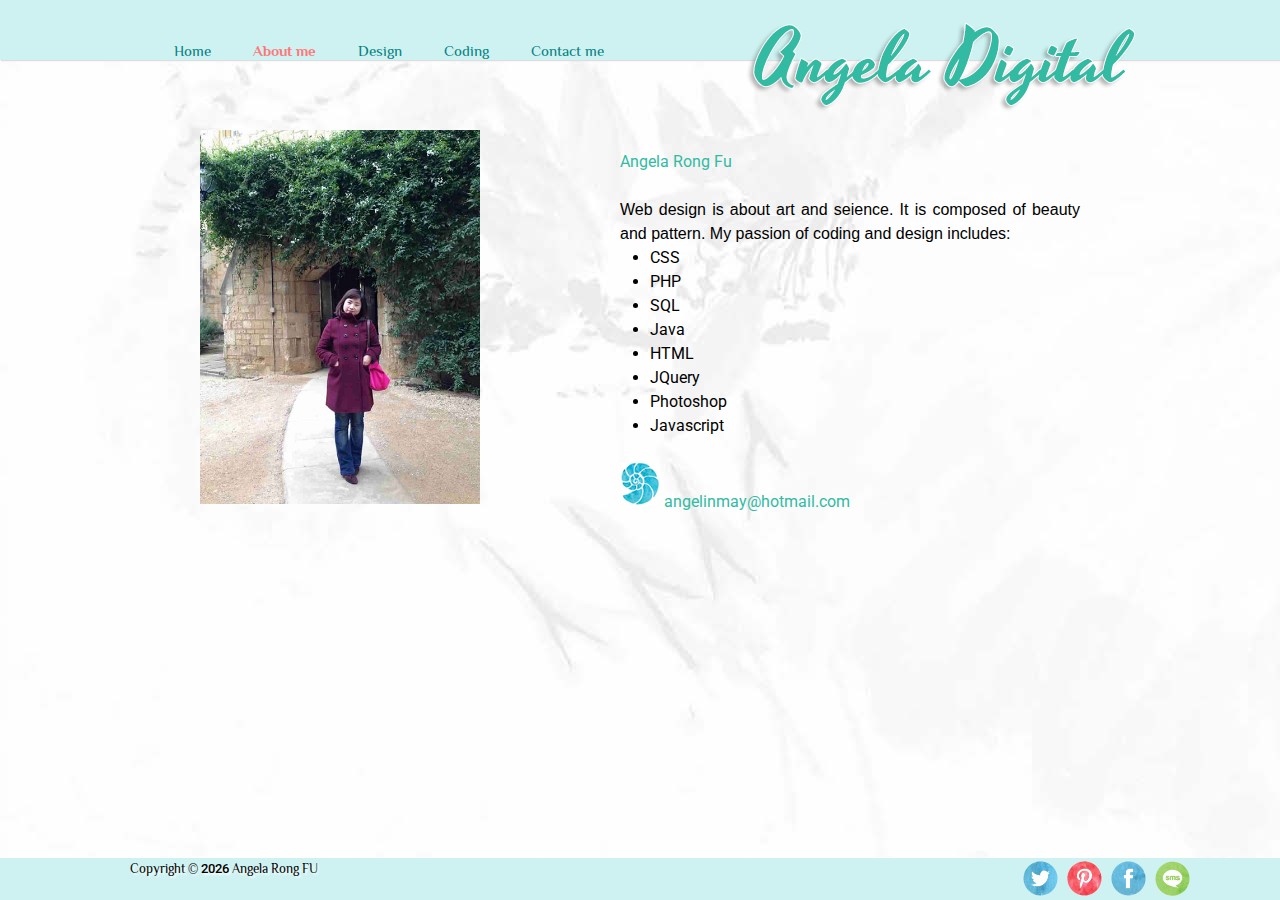
<file: aboutme.html>
<!DOCTYPE html>
<html lang="en">

<head>
    <title>Angela Digital About Me</title>
    <meta charset="utf-8">
    <link rel="stylesheet" type="text/css" href="css/style.css">
    <link rel="stylesheet" media="screen and (min-width: 960px)" href="css/desktop_min960px.css">
    <meta name="viewport" content="width=device-width, initial-scale=1.0">
    <link rel="icon" href="images/angeladigital.png">
    <link href="https://fonts.googleapis.com/css?family=Roboto" rel="stylesheet">
    <link href="https://fonts.googleapis.com/css?family=Philosopher" rel="stylesheet">
    <link href="https://fonts.googleapis.com/css?family=Song+Myung" rel="stylesheet">
    <link rel="stylesheet" type="text/css" href="web-fonts-with-css/css/fontawesome-all.min.css">
</head>

<body>
    <div class="content">
        <div class="content-inside">
            <header>
                <div class="wrapper">
                    <nav>
                        <i class="fas fa-bars" id="menu-toggle"></i>
                        <div id="menu">
                            <ul>
                                <li><a href="index.html">Home</a></li>
                                <li><a href="aboutme.html" class="current">About me</a></li>
                                <li><a href="design.html">Design</a></li>
                                <li><a href="coding.html">Coding</a></li>
                               <!-- <li><a href="http://infoweb.hornsby.tafensw.edu.au/~indigo04/wordpress/" target="_blank">CMS</a></li> -->
                                <li><a href="contactme.html">Contact me</a></li>
                            </ul>
                        </div>
                    </nav>
                    <img alt="Angela Logo" src="images/angelafulogo300.png" class="logo" srcset="images/angelafulogo.png 415w, images/angelafulogo300.png 250w" sizes="(min-width: 600px) 415px, (max-width: 599px) 250px">
                </div>
            </header>
            <main>
                <div class="itemh100p">
                    <div class="itemh">
                        <div class="itemhimg floatL"><img src="images/aboutme.jpg" width="280" alt="Angela"></div>
                        <div class="itemhdes itemhleft400">
                            <span class="titlegreen">Angela Rong Fu</span>
                            <br><br>
                            Web design is about art and seience. It is composed of beauty and pattern. My passion of coding and design includes:
                            <ul>
                                <li>CSS</li>
                                <li>PHP</li>
                                <li>SQL</li>
                                <li>Java</li>
                                <li>HTML</li>
                                <li>JQuery</li>
                                <li>Photoshop</li>
                                <li>Javascript</li>
                            </ul>
                            <br>
                            <img src="images/shell.jpg" alt="email" width="40">
                            <span class="titlegreen">
                                angelinmay@hotmail.com
                            </span>
                        </div>
                    </div>
                </div>
            </main>
            <div class="clear"></div>
        </div>
    </div>
    <footer class="footersticky">
        <div class="wrapper">
            <div class="copyright">Copyright &copy; <span id="cp-year"></span> Angela Rong FU</div>
            <div class="socialicon">
                <ul>
                    <li><img src="images/twitter.png" alt="twitter"></li>
                    <li><img src="images/pin.png" alt="pinterest"></li>
                    <li><img src="images/facebook.png" alt="facebook"></li>
                    <li><img src="images/sms.png" alt="sms"></li>
                </ul>
            </div>
        </div>
    </footer>
    <script src="https://code.jquery.com/jquery-3.3.1.min.js" integrity="sha256-FgpCb/KJQlLNfOu91ta32o/NMZxltwRo8QtmkMRdAu8=" crossorigin="anonymous"></script>
    <script src="js/general.js">
    </script>
</body>

</html>
</file>
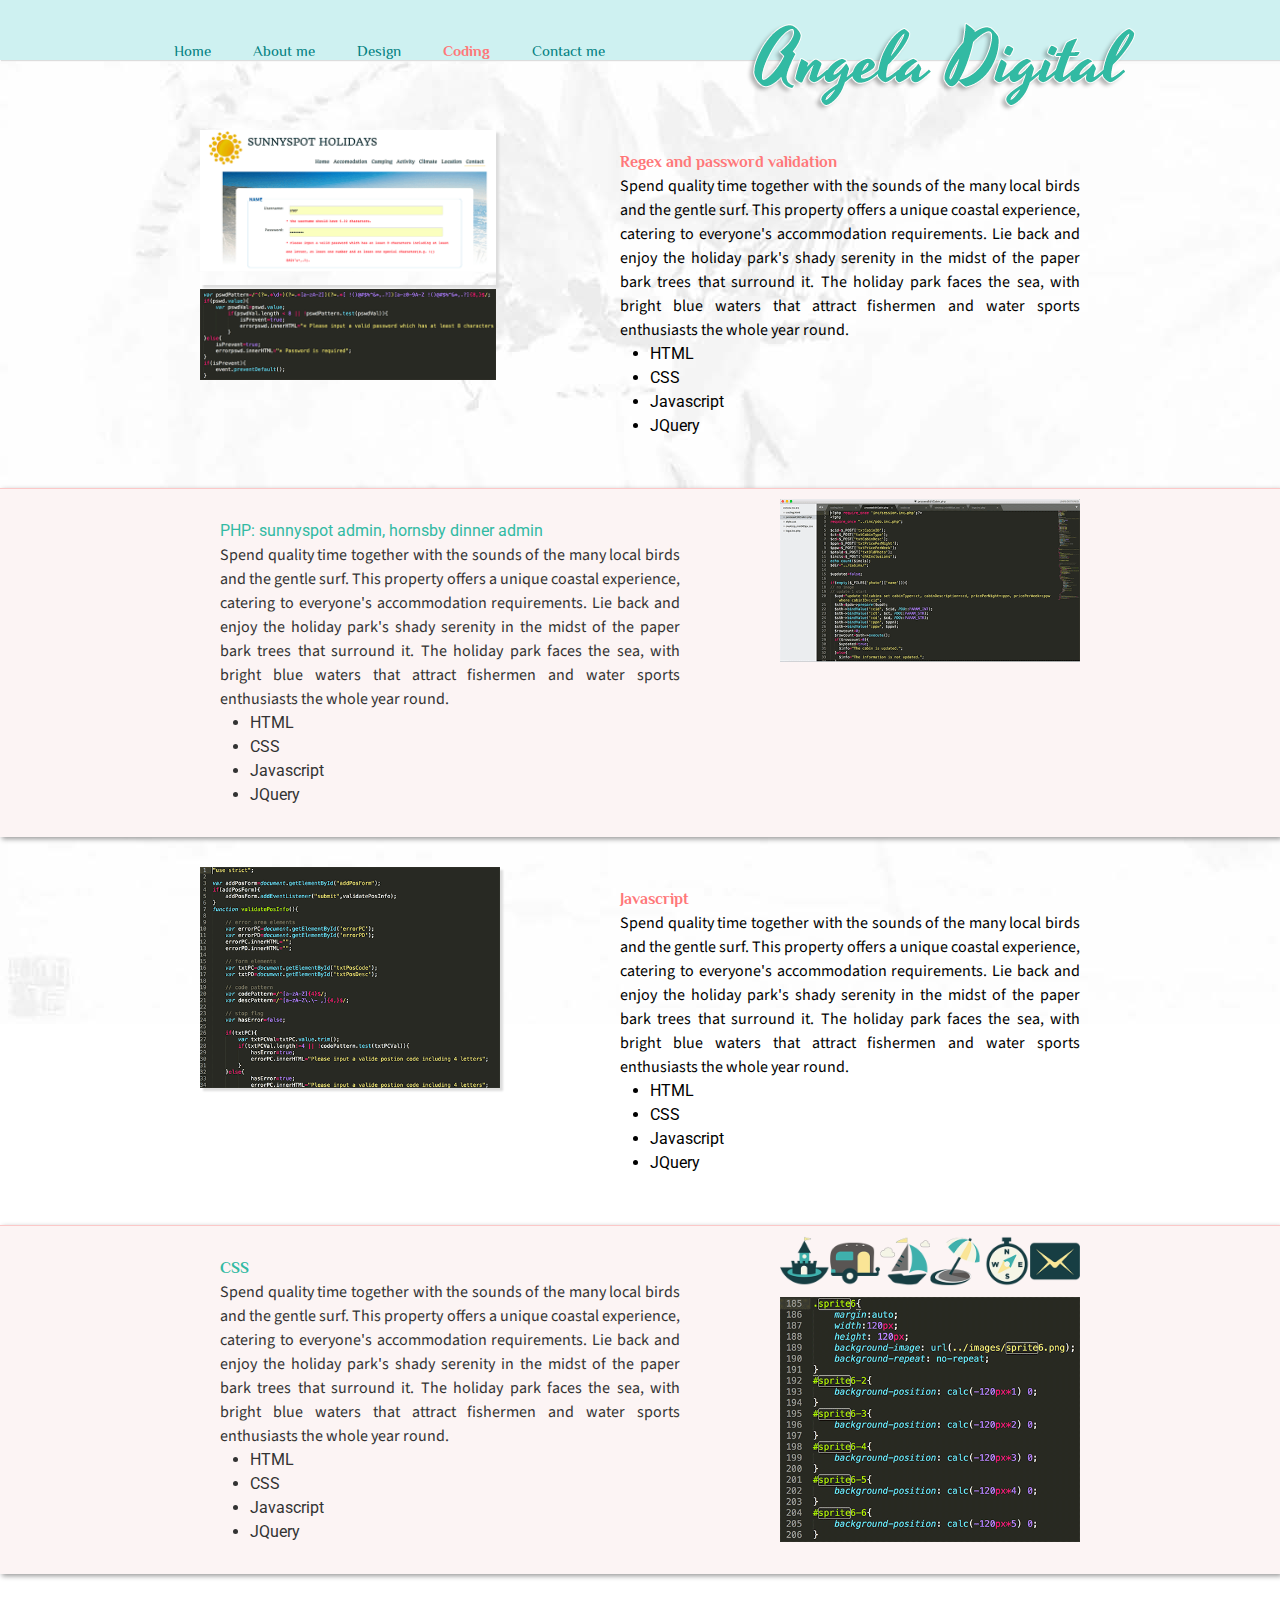
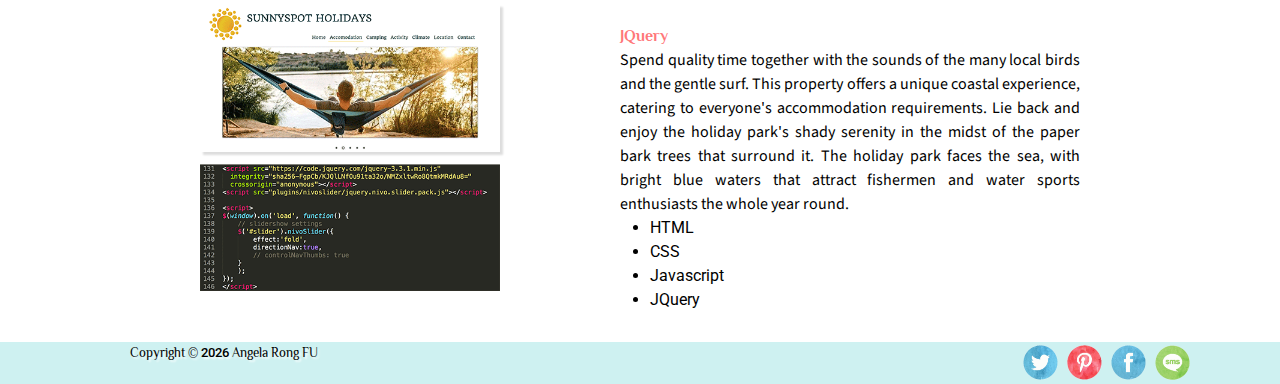
<file: coding.html>
<!DOCTYPE html>
<html lang="en">

<head>
    <title>Angela Digital Coding</title>
    <meta charset="utf-8">
    <link rel="stylesheet" type="text/css" href="css/style.css">
    <link rel="stylesheet" media="screen and (min-width: 960px)" href="css/desktop_min960px.css">
    <meta name="viewport" content="width=device-width, initial-scale=1.0">
    <link rel="icon" href="images/angeladigital.png">
    <link href="https://fonts.googleapis.com/css?family=Source+Sans+Pro" rel="stylesheet">
    <link href="https://fonts.googleapis.com/css?family=Roboto" rel="stylesheet">
    <link href="https://fonts.googleapis.com/css?family=Philosopher" rel="stylesheet">
    <link href="https://fonts.googleapis.com/css?family=Song+Myung" rel="stylesheet">
    <link rel="stylesheet" type="text/css" href="web-fonts-with-css/css/fontawesome-all.min.css">
</head>

<body>
    <div class="content">
        <div class="content-inside">
            <header>
                <div class="wrapper">
                    <nav>
                        <i class="fas fa-bars" id="menu-toggle"></i>
                        <div id="menu">
                            <ul>
                                <li><a href="index.html">Home</a></li>
                                <li><a href="aboutme.html">About me</a></li>
                                <li><a href="design.html">Design</a></li>
                                <li><a href="coding.html" class="current">Coding</a></li>
                               <!-- <li><a href="http://infoweb.hornsby.tafensw.edu.au/~indigo04/wordpress/" target="_blank">CMS</a></li> -->
                                <li><a href="contactme.html">Contact me</a></li>
                            </ul>
                        </div>
                    </nav>
                    <img alt="Angela Logo" src="images/angelafulogo300.png" class="logo" srcset="images/angelafulogo.png 415w, images/angelafulogo300.png 250w" sizes="(min-width: 600px) 415px, (max-width: 599px) 250px">
                </div>
            </header>
            <main>
                <div class="itemh100p">
                    <div class="itemh">
                        <div class="itemhimg floatL">
                            <img src="images/login.png" width="296" class="imgshadow" alt="my coding-Javascript login">
                            <img src="images/regex.png" width="296" alt="my coding-login regular expression">
                        </div>
                        <div class="itemhdes itemhleft400"><span class="title titlered">Regex and password validation</span><br>Spend quality time together with the sounds of the many local birds and the gentle surf. This property offers a unique coastal experience, catering to everyone's accommodation requirements. Lie back and enjoy the holiday park's shady serenity in the midst of the paper bark trees that surround it. The holiday park faces the sea, with bright blue waters that attract fishermen and water sports enthusiasts the whole year round.
                            <ul>
                                <li>HTML</li>
                                <li>CSS</li>
                                <li>Javascript</li>
                                <li>JQuery</li>
                            </ul>
                        </div>
                    </div>
                </div>
                <div class="clear"></div>
                <div class="itemh100p itemhbgcolorp">
                    <div class="itemh">
                        <div class="itemhimg floatR">
                            <a href="../sunnyspot/admin/login.php" target="_blank">
                                <img src="images/php.png" width="300" alt="my coding-PHP">
                            </a>
                        </div>
                        <div class="itemhdes itemhright600"><a href="sunnyspot/admin/login.php" target="_blank"><span class="titlegreen">PHP: sunnyspot admin, hornsby dinner admin</span></a><br>Spend quality time together with the sounds of the many local birds and the gentle surf. This property offers a unique coastal experience, catering to everyone's accommodation requirements. Lie back and enjoy the holiday park's shady serenity in the midst of the paper bark trees that surround it. The holiday park faces the sea, with bright blue waters that attract fishermen and water sports enthusiasts the whole year round.
                            <ul>
                                <li>HTML</li>
                                <li>CSS</li>
                                <li>Javascript</li>
                                <li>JQuery</li>
                            </ul>
                        </div>
                    </div>
                </div>
                <div class="clear"></div>
                <div class="itemh100p">
                    <div class="itemh">
                        <div class="itemhimg floatL">
                            <img src="images/js.png" width="300" class="imgshadow" alt="my coding-Javascript">
                        </div>
                        <div class="itemhdes itemhleft400"><span class="title titlered">Javascript</span><br>Spend quality time together with the sounds of the many local birds and the gentle surf. This property offers a unique coastal experience, catering to everyone's accommodation requirements. Lie back and enjoy the holiday park's shady serenity in the midst of the paper bark trees that surround it. The holiday park faces the sea, with bright blue waters that attract fishermen and water sports enthusiasts the whole year round.
                            <ul>
                                <li>HTML</li>
                                <li>CSS</li>
                                <li>Javascript</li>
                                <li>JQuery</li>
                            </ul>
                        </div>
                    </div>
                </div>
                <div class="clear"></div>
                <div class="itemh100p itemhbgcolorp">
                    <div class="itemh">
                        <div class="itemhimg floatR">
                            <img src="images/sprite6.png" width="300" alt="my coding-CSS sprite image">
                            <img src="images/sprite.png" width="300" alt="my coding-CSS sprite">
                        </div>
                        <div class="itemhdes itemhright600"><span class="title titlegreen">CSS</span><br> Spend quality time together with the sounds of the many local birds and the gentle surf. This property offers a unique coastal experience, catering to everyone's accommodation requirements. Lie back and enjoy the holiday park's shady serenity in the midst of the paper bark trees that surround it. The holiday park faces the sea, with bright blue waters that attract fishermen and water sports enthusiasts the whole year round.
                            <ul>
                                <li>HTML</li>
                                <li>CSS</li>
                                <li>Javascript</li>
                                <li>JQuery</li>
                            </ul>
                        </div>
                    </div>
                </div>
                <div class="itemh100p">
                    <div class="itemh">
                        <div class="itemhimg floatL">
                            <img src="images/slide.png" width="300" class="imgshadow" alt="my coding-JS Slideshow">
                            <img src="images/jquery.png" width="300" alt="my coding-jQuery">
                        </div>
                        <div class="itemhdes itemhleft400"><span class="title titlered">JQuery</span><br>Spend quality time together with the sounds of the many local birds and the gentle surf. This property offers a unique coastal experience, catering to everyone's accommodation requirements. Lie back and enjoy the holiday park's shady serenity in the midst of the paper bark trees that surround it. The holiday park faces the sea, with bright blue waters that attract fishermen and water sports enthusiasts the whole year round.
                            <ul>
                                <li>HTML</li>
                                <li>CSS</li>
                                <li>Javascript</li>
                                <li>JQuery</li>
                            </ul>
                        </div>
                    </div>
                </div>
            </main>
            <div class="clear"></div>
        </div>
    </div>
    <footer class="footersticky">
        <div class="wrapper">
            <div class="copyright">Copyright &copy; <span id="cp-year"></span> Angela Rong FU</div>
            <div class="socialicon">
                <ul>
                    <li><img src="images/twitter.png" alt="twitter"></li>
                    <li><img src="images/pin.png" alt="pinterest"></li>
                    <li><img src="images/facebook.png" alt="facebook"></li>
                    <li><img src="images/sms.png" alt="sms"></li>
                </ul>
            </div>
        </div>
    </footer>
    <script src="https://code.jquery.com/jquery-3.3.1.min.js" integrity="sha256-FgpCb/KJQlLNfOu91ta32o/NMZxltwRo8QtmkMRdAu8=" crossorigin="anonymous"></script>
    <script src="js/general.js">
    </script>
</body>

</html>
</file>
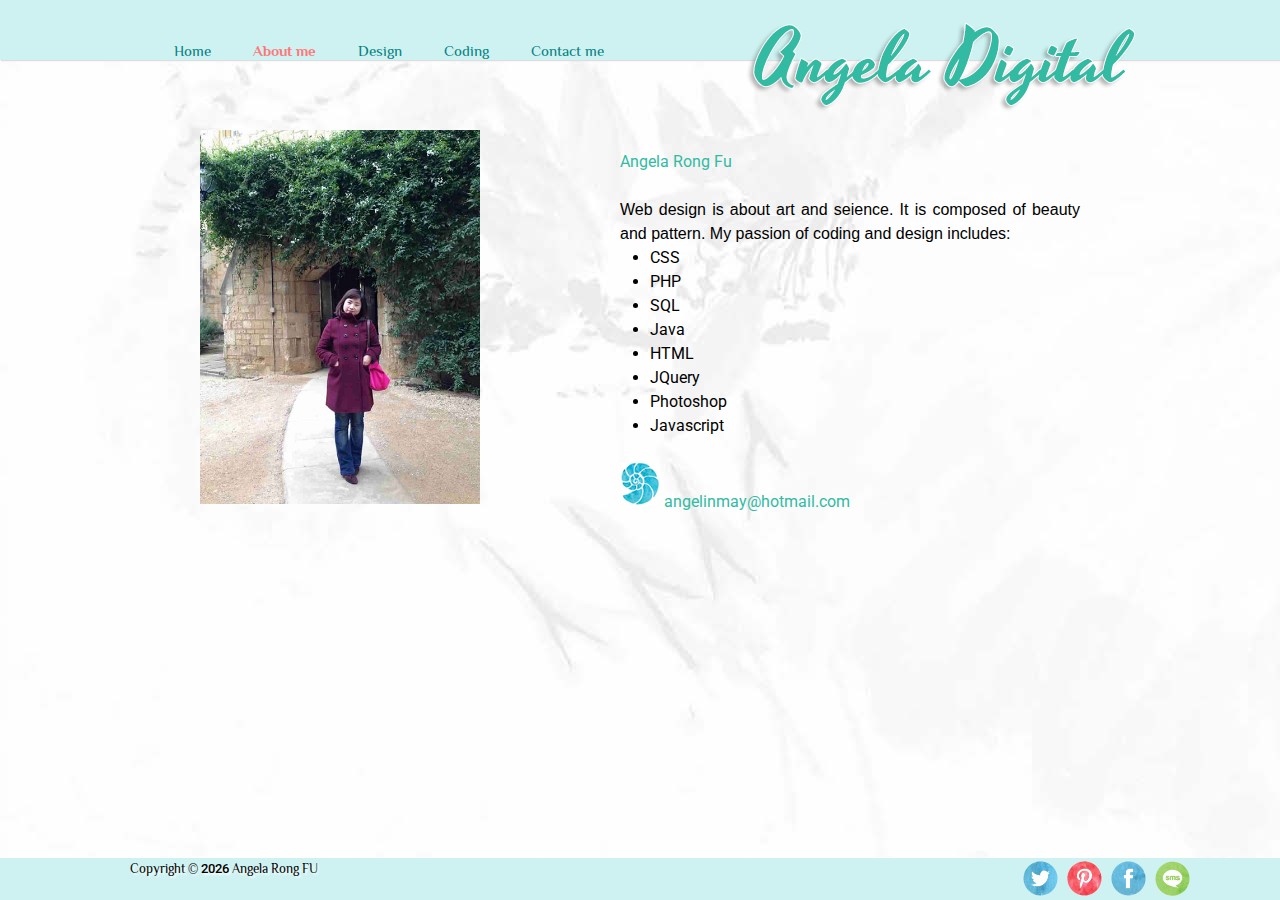
<file: contactme.html>
<!DOCTYPE html>
<html lang="en">

<head>
    <title>Angela Digital About Me</title>
    <meta charset="utf-8">
    <link rel="stylesheet" type="text/css" href="css/style.css">
    <link rel="stylesheet" media="screen and (min-width: 960px)" href="css/desktop_min960px.css">
    <meta name="viewport" content="width=device-width, initial-scale=1.0">
    <link rel="icon" href="images/angeladigital.png">
    <link href="https://fonts.googleapis.com/css?family=Roboto" rel="stylesheet">
    <link href="https://fonts.googleapis.com/css?family=Philosopher" rel="stylesheet">
    <link href="https://fonts.googleapis.com/css?family=Song+Myung" rel="stylesheet">
    <link rel="stylesheet" type="text/css" href="web-fonts-with-css/css/fontawesome-all.min.css">
</head>

<body>
    <div class="content">
        <div class="content-inside">
            <header>
                <div class="wrapper">
                    <nav>
                        <i class="fas fa-bars" id="menu-toggle"></i>
                        <div id="menu">
                            <ul>
                                <li><a href="index.html">Home</a></li>
                                <li><a href="aboutme.html" class="current">About me</a></li>
                                <li><a href="design.html">Design</a></li>
                                <li><a href="coding.html">Coding</a></li>
                                <!-- <li><a href="http://infoweb.hornsby.tafensw.edu.au/~indigo04/wordpress/" target="_blank">CMS</a></li> -->
                                <li><a href="contactme.html">Contact me</a></li>
                            </ul>
                        </div>
                    </nav>
                    <img alt="Angela Logo" src="images/angelafulogo300.png" class="logo" srcset="images/angelafulogo.png 415w, images/angelafulogo300.png 250w" sizes="(min-width: 600px) 415px, (max-width: 599px) 250px">
                </div>
            </header>
            <main>
                <div class="itemh100p">
                    <div class="itemh">
                        <div class="itemhimg floatL"><img src="images/aboutme.jpg" width="280" alt="Angela"></div>
                        <div class="itemhdes itemhleft400">
                            <span class="titlegreen">Angela Rong Fu</span>
                            <br><br>
                            Web design is about art and seience. It is composed of beauty and pattern. My passion of coding and design includes:
                            <ul>
                                <li>CSS</li>
                                <li>PHP</li>
                                <li>SQL</li>
                                <li>Java</li>
                                <li>HTML</li>
                                <li>JQuery</li>
                                <li>Photoshop</li>
                                <li>Javascript</li>
                            </ul>
                            <br>
                            <img src="images/shell.jpg" alt="email" width="40">
                            <span class="titlegreen">
                                angelinmay@hotmail.com
                            </span>
                        </div>
                    </div>
                </div>
            </main>
            <div class="clear"></div>
        </div>
    </div>
    <footer class="footersticky">
        <div class="wrapper">
            <div class="copyright">Copyright &copy; <span id="cp-year"></span> Angela Rong FU</div>
            <div class="socialicon">
                <ul>
                    <li><img src="images/twitter.png" alt="twitter"></li>
                    <li><img src="images/pin.png" alt="pinterest"></li>
                    <li><img src="images/facebook.png" alt="facebook"></li>
                    <li><img src="images/sms.png" alt="sms"></li>
                </ul>
            </div>
        </div>
    </footer>
    <script src="https://code.jquery.com/jquery-3.3.1.min.js" integrity="sha256-FgpCb/KJQlLNfOu91ta32o/NMZxltwRo8QtmkMRdAu8=" crossorigin="anonymous"></script>
    <script src="js/general.js">
    </script>
</body>

</html>
</file>
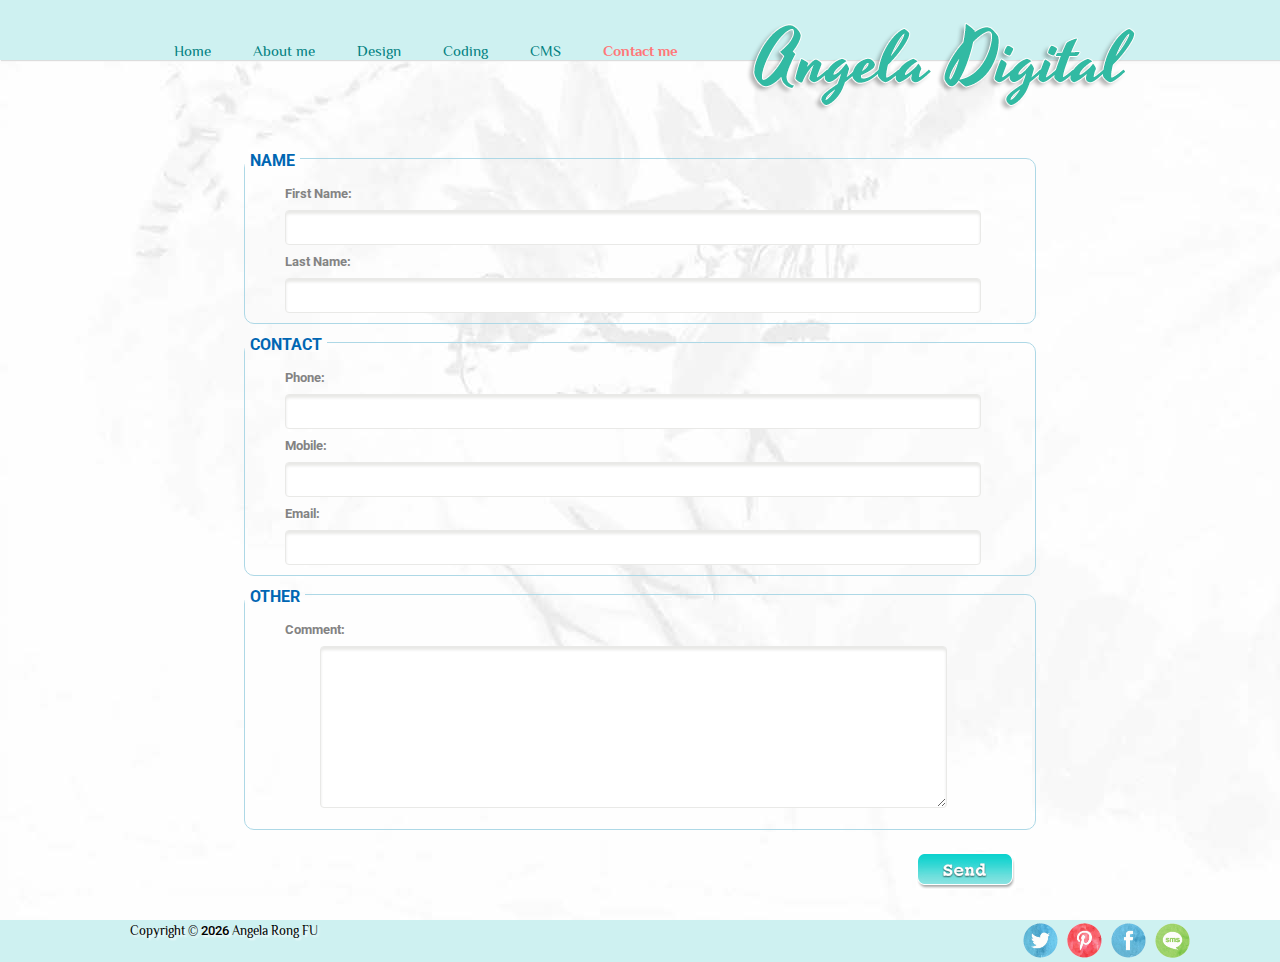
<file: contactme0.html>
<!DOCTYPE html>
<html lang="en">

<head>
    <title>Angela Digital Contact Me</title>
    <meta charset="utf-8">
    <link rel="stylesheet" type="text/css" href="css/style.css">
    <link rel="stylesheet" media="screen and (min-width: 960px)" href="css/desktop_min960px.css">
    <meta name="viewport" content="width=device-width, initial-scale=1.0">
    <link rel="icon" href="images/angeladigital.png">
    <link href="https://fonts.googleapis.com/css?family=Roboto" rel="stylesheet">
    <link href="https://fonts.googleapis.com/css?family=Philosopher" rel="stylesheet">
    <link href="https://fonts.googleapis.com/css?family=Song+Myung" rel="stylesheet">
    <link rel="stylesheet" type="text/css" href="web-fonts-with-css/css/fontawesome-all.min.css">
</head>

<body>
    <div class="content">
        <div class="content-inside">
            <header>
                <div class="wrapper">
                    <nav>
                        <i class="fas fa-bars" id="menu-toggle"></i>
                        <div id="menu">
                            <ul>
                                <li><a href="index.html">Home</a></li>
                                <li><a href="aboutme.html">About me</a></li>
                                <li><a href="design.html">Design</a></li>
                                <li><a href="coding.html">Coding</a></li>
                                <li><a href="http://infoweb.hornsby.tafensw.edu.au/~indigo04/wordpress/" target="_blank">CMS</a></li>
                                <li><a href="contactme.html" class="current">Contact me</a></li>
                            </ul>
                        </div>
                    </nav>
                    <img alt="Angela Logo" src="images/angelafulogo300.png" class="logo" srcset="images/angelafulogo.png 415w, images/angelafulogo300.png 250w" sizes="(min-width: 600px) 415px, (max-width: 599px) 250px">
                </div>
            </header>
            <main>
                <div class="itemh100p">
                    <div class="itemh">
                        <form method="get" action="#" class="formC" id="contact-form" novalidate>
                            <fieldset>
                                <legend>Name</legend>
                                <div class="wrapperInFieldset">
                                    <label class="lbl inputLbl">First Name:</label>
                                    <input type="text" name="firstname" id="firstname" class="inputTxt">
                                    <div class="errorA" id="error-area-fn"></div>
                                    <label class="lbl inputLbl">Last Name:</label>
                                    <input type="text" name="lastname" id="lastname" class="inputTxt">
                                    <div class="errorA" id="error-area-ln"></div>
                                </div>
                            </fieldset>
                            <fieldset>
                                <legend>Contact</legend>
                                <div class="wrapperInFieldset">
                                    <label class="lbl inputLbl">Phone:</label>
                                    <input type="text" name="phone" id="phone" class="inputTxt">
                                    <div class="errorA" id="error-area-ph"></div>
                                    <label class="lbl inputLbl">Mobile:</label>
                                    <input type="text" name="mobile" id="mobile" class="inputTxt">
                                    <div class="errorA" id="error-area-mb"></div>
                                    <label class="lbl inputLbl">Email:</label>
                                    <input type="email" name="email" id="email" class="inputTxt">
                                    <div class="errorA" id="error-area-em"></div>
                                </div>
                            </fieldset>
                            <fieldset>
                                <legend>Other</legend>
                                <div class="wrapperInFieldset">
                                    <label class="lbl">Comment:</label>
                                    <div class="wrapperInFieldset">
                                        <textarea name="comment" id="comment" cols="50" rows="10" class="inputTxt">
				</textarea>
                                        <div class="errorA" id="error-area-cm"></div>
                                    </div>
                                </div>
                            </fieldset>
                            <div class="wrapperButton">
                                <input type="submit" name="btnimg" id="btnimg" value="go" />
                            </div>
                        </form>
                    </div>
                </div>
            </main>
            <div class="clear"></div>
        </div>
    </div>
    <footer class="footersticky">
        <div class="wrapper">
            <div class="copyright">Copyright &copy; <span id="cp-year"></span> Angela Rong FU</div>
            <div class="socialicon">
                <ul>
                    <li><img src="images/twitter.png" alt="twitter"></li>
                    <li><img src="images/pin.png" alt="pinterest"></li>
                    <li><img src="images/facebook.png" alt="facebook"></li>
                    <li><img src="images/sms.png" alt="sms"></li>
                </ul>
            </div>
        </div>
    </footer>
    <script src="https://code.jquery.com/jquery-3.3.1.min.js" integrity="sha256-FgpCb/KJQlLNfOu91ta32o/NMZxltwRo8QtmkMRdAu8=" crossorigin="anonymous"></script>
    <script src="js/general.js">
    </script>
</body>

</html>
</file>
<file: css/style.css>
html *{
	/*outline: 1px pink solid;*/
	margin: 0;
	padding: 0;
	box-sizing: border-box;

	font-family: 'Roboto', sans-serif;
}
a{
	text-decoration: none;
}
.floatL{
	clear:both;
}
.floatR{
	clear:both;
}
.clear{
	clear:both;
}
/* sticky footer */
html, body{
	height: 100%;
}
.content{
	min-height: 100%;
}
.content-inside{
	/* 65-52=13px padding between main and footer*/
	padding-bottom: 65px;
}
.footersticky{
	height:52px;
	margin-top: -52px;
	background-color: #cef1f1;
}
/* sticky footer */

/*wrapper for main: min 320 max 900*/
.wrapper{
	/*outline: 1px pink solid;*/
	margin: auto;
	min-width: 320px;
	position: relative;
}

header{
	/* outline: 1px yellow solid; */
	/* only across color */
	background-color: #cef1f1;
	box-shadow: 1px 1px 1px #ddd;
	height: 55px;
	margin-bottom: 20px;
}
.alignC{
	text-align: center;
}
.logo{
	/*outline: 1px red solid;*/
	position: absolute;
	right:0;
	top:5px;
}

/*menu bar*/
.hidden{
	display: none;
}
.hidden.show{
	display: initial;
}
#menu-toggle{
	display: inline;
	padding: 0.9em 1em;
	border-radius: 5px;

	position: absolute;
	left: 5px;
	top: 5px;
	
	text-decoration: none;
	background-color: #46bea9;
	color: white;
	
	/*change to new gradualy*/
	/*transition in*/
	transition: all 0.5s;
}

#menu-toggle:hover{
	background-color:#ff9393;
	color: white;
	border-radius: 5px;
	/*transition out*/
	transition: all 1s;
	padding: 0.9em 1em;
	border-radius: 50%;
}
#menu{
	width:130px;
	background-color: white;

	position: absolute;
	left:0px;
	top:56px;

	/*display: none;*/
	overflow: hidden;
	height: 0;
	opacity: 0;

	transition: all 1s;
	transform: translateX(-300px) ;
}
/*no space between #menu and show*/
#menu.show{
	/*display: block;*/
	height: auto;
	background-image: url(../images/menubg.jpg);
	box-shadow: 2px 2px 5px #ccc;
	opacity: 1;
	transform: translateX(0);
	/*on the top of all div*/
	z-index: 10;
	border: 0;
}
#menu ul{
	list-style-type: none;
	margin:0;
	padding: 0;
}
#menu li{
	margin:0;
	padding: 0;
}
#menu a{
	text-decoration: none;
	display: block;
	padding: 0.8em 1.2em;
	font-size: 0.8em;
	color: teal;
}
#menu a:hover{
	background-color: #46bea9;
	color: white;
}
#menu .current{
 	color: #ff7779;
 	font-weight: 900;
}
/*menu bar end*/


/*item on homepage*/
.item{
	margin-left: 25px;
	margin-top: 15px;
	float: left;
	background-color: white;
	width:272px;
	padding: 1px;
	border-radius: 5px;
	box-shadow: 2px 3px 3px #bbb;
}

.itemimg{
	/*outline:1px red solid;*/
	width:270px;
	margin:auto;
}
.itemtxt{
	margin:5px 10px 10px 10px;
	font-size: 0.9em;
	line-height: 1.7em;
}
#item12{
	background: linear-gradient(to bottom, rgba(255,255,255,0), rgba(255,255,255,1) 150px),
				url(../images/sketch.jpg);
	background-repeat: no-repeat;
}
#itemimg12{
	height: 130px;
}
.title{
	font-size: 1em;
	font-weight: 600;
}
.titlegreen{
	color: #32baa3;
}
.titlered{
	color: #ff7779;
}


/* horizital item used in design and coding page */
.itemh100p{
	margin-top: 20px;
	/*padding: 10px;*/
}
.itemh{
	/*outline: 1px red solid;*/
	margin: auto;
	min-width: 320px;
	padding: 10px;
}
.itemhimg{
	margin: auto;
}
.itemhdes{
	margin: auto;
	padding: 10px;
	font-size: 1em;
	line-height: 1.5em;
	text-align: justify;
    text-justify: inter-word;
	font-family: 'Source Sans Pro', sans-serif;
}
/* itemh bg color */
.itemhbgcolor{
	border-top: 1px solid  #8ce5e3;
	background-color: #f7fefe;
	box-shadow:1px 1px 5px #ccc;
}
.itemhbgcolorp{
	background-color:#fffcfc;
	box-shadow:2px 2px 5px #ccc;
}
.itemhbgcolorg{
	color: white;
	background-color: #32baa3;
	box-shadow:2px 2px 5px #999;
}
.itemhbgcolorp{
	border-top: 1px solid  #fcc8c8;
	color: #333;
	background-color: #fcf4f4;
	box-shadow:2px 2px 5px #999;
}
.imgshadow{
	box-shadow: 3px 3px 2px #ddd;
}

li{
	margin-left: 30px;
}
/* for google map iframe */
iframe{
	border: none;
}


/** Form *************************/
.formC{
	width:90%;
	margin: auto;
	margin-top: 10px;
	color:midnightblue;
	border-radius: 10px;
	line-height: 2em;
}

form {
    overflow: hidden;
    font-size:16px;
}
fieldset{
	margin: auto;
	padding-bottom: 10px;
	border: 1px lightblue solid;
	border-radius: 10px;
}
legend{
	color: #0066B3;
    text-decoration: none;
    text-transform: uppercase;
    font-weight: bold;

    padding: 5px 5px 0 5px;
}
.wrapperInFieldset{
	width: 90%;
	margin: auto;
}
.lbl{
	min-width: 100px;

    color: #838383;
    font-size: 13px;
    font-weight: bold;
    text-align: right;
}
.lblRd{
	font-weight: 400;
}
input{
	margin-right: 5px;
}
 
.inputTxt {
    width: 98%;
    min-height:2.5em;
    
    border: 1px solid #E9E9E7;
    border-radius: 4px;
    box-shadow: #E9E9E7 0 3px 3px inset;

    color: #838383;
    font-size: 14px;
    font-weight: 400;
}
.errorA{
	color:red;
	font-size: 14px;
	font-family: courier;
}

.wrapperButton {
    margin: 20px 0 20px calc(100% - 320px);
}

.btn-grey{
	color: #0066B3;
    background-color: #cbcbcb;
    border-color: #bebebe;
}
#btnimg{
				border:0;
				width:100px;
				height: 38px;
				background:url(../images/send.jpg) no-repeat center; 
				/* value not show*/
				display:inline-block; 
                font-size:0; 
                line-height:0; 
                /*text-indent:-9999px; */
                margin-left: 200px;
}
a.bluea{
	font-family: courier;
	color: #0cb1ef;
	text-decoration: none;
}

footer{
	/*outline: 1px red solid;*/
	padding-top: 3px;
	font-size: 0.8em;
}
/* font for top and bottom */
li a, .copyright, .title{
	font-family: 'Philosopher', sans-serif;
}
.copyright{
	/*outline: 1px red solid;*/
	text-align: center;
	font-weight: 500;
	text-shadow: 2px 2px 2px #fff;
	margin-bottom: 8px;
}
.socialicon{
	/*outline: 1px red solid;*/
	width:150px;
	margin: auto;
}
.socialicon li{
	display: inline;
	margin: 3px;
}
.socialicon img{
	width:25px;
}
</file>
<file: css/desktop_min960px.css>
body{
	background-image: url(../images/bg1440.jpg);
	background-attachment: fixed;
	background-repeat: no-repeat;
}
header{
	margin-bottom: 60px;
	height: 60px;
}

.content-inside{
	padding-bottom: 42px;
}
.footersticky{
	height:42px;
	margin-top: -42px;
}
.wrapper{
	/*outline: 1px solid yellow;*/
	max-width: 920px;
}

.current{
	color: #ff7779;
 	font-weight: 700;
}

.logo{
	position: absolute;
	left:calc(50% + 100px);
	bottom: -90px;
}

#menu-toggle{
	display: none;
}
#menu{
	display: initial;
	width:600px;
	height: 30px;

	position: absolute;
	left:30%;
	top:30px;
	
	/*transparent background color*/
	font-size: 1.2em;
	background-color: rgba(0, 0, 0, 0);
	/*transparent of whole div*/
	opacity: 1;
	
}
#menu li{
	display: inline-block;
}
#menu a{
	border-radius: 5px;
}




/*  item on homepage*/
.item{
	margin:12px;
}
#item21{
	margin-top: -265px;
}
#item22{
	margin-top: -322px;
}
#itemtxt13{
	margin-top: 10px;
}



/*horiztal item used on design and coding*/
.itemh{
	max-width: 900px;
}
.itemhimg{
	width: 300px;
	margin: auto;
}
.itemhdes{
	/*outline: 1px blue solid;*/
	width: 500px;
	padding: 20px;
	line-height: 1.5em;
}
.itemhleft400{
	margin-left: 400px;
	
}
.itemhright600{
	margin-right: 600px;
	
}

.floatL{
	float: left;
}
.floatR{
	float: right;
}

.copyright{
	margin-left: -50px;
	float: left;
}
.socialicon{
	margin-right: -100px;
	float: right;
	width:180px;
}
.socialicon img{
	width:35px;
}
.footerpos{
	width: 100%;
	position: absolute;
	bottom: 0;
	padding: 5px;
	background-color: #cef1f1;
	min-height: 45px;
	font-size: 0.8em;
}
</file>
